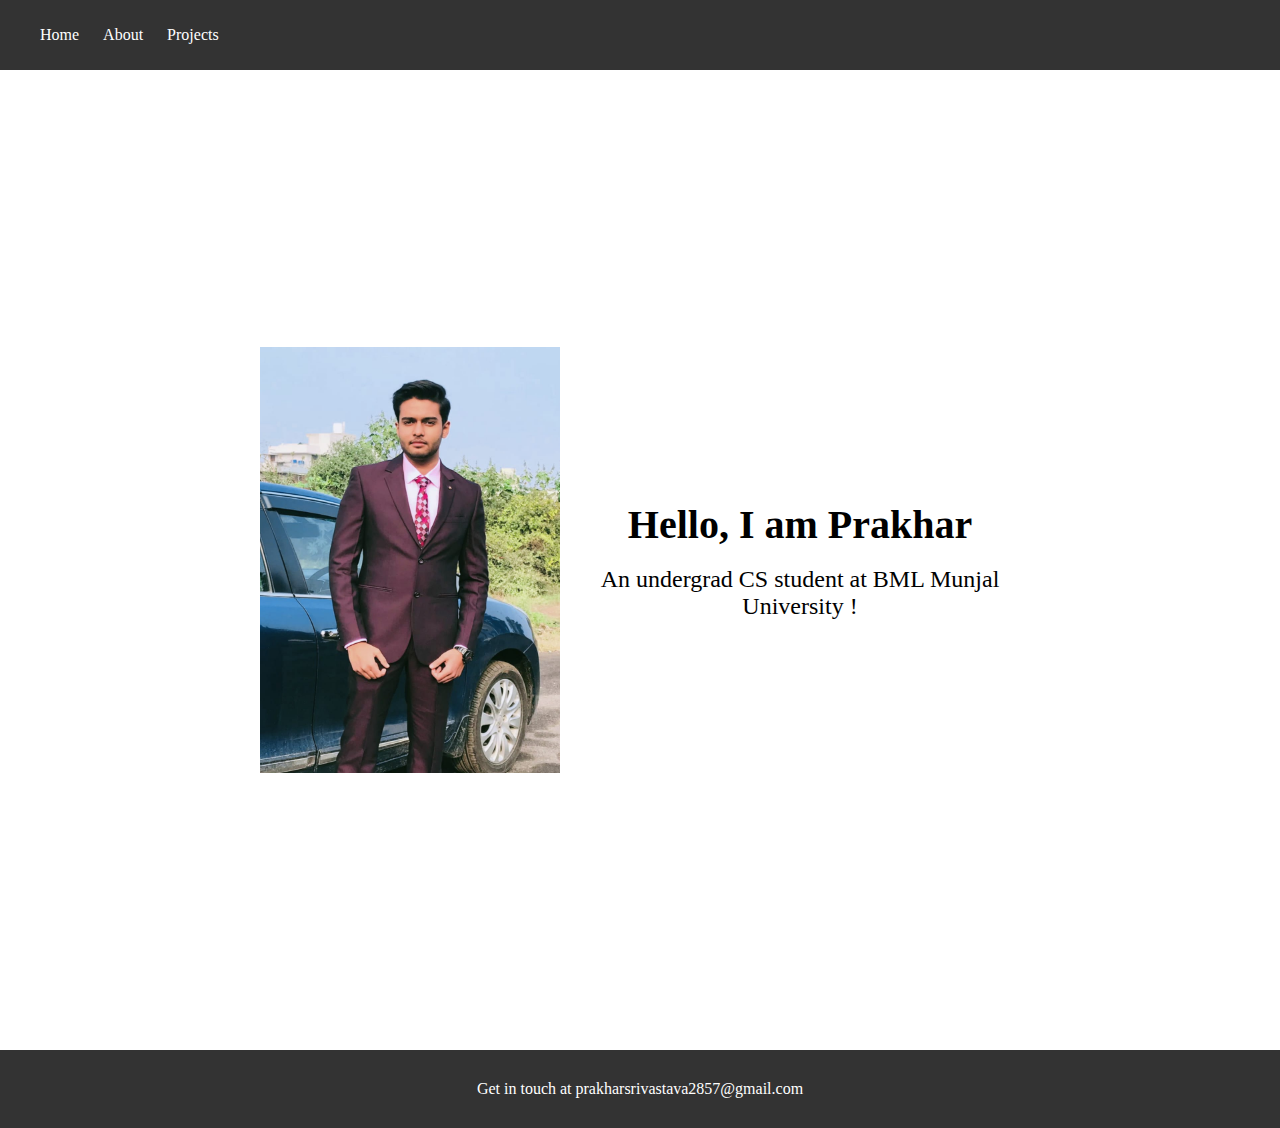
<file: index.html>
<!DOCTYPE html>
<html lang="en">
  <head>
    <meta charset="UTF-8" />
    <meta name="viewport" content="width=device-width, initial-scale=1.0" />
    <link rel="stylesheet" href="styles.css" />
    <title>Prakhar Srivastava - Portfolio</title>
  </head>
  <body>
    <div class="wrapper">
      <header>
        <nav>
          <ul>
            <li><a href="index.html">Home</a></li>
            <li><a href="about.html">About</a></li>
            <li><a href="projects.html">Projects</a></li>
          </ul>
        </nav>
      </header>
      <section id="home" class="container">
        <!-- ... -->

        <div class="container">
          <div class="profile">
            <img src="Prakhar.jpg" alt="Prakhar Srivastava" />
            <div class="profile-text">
              <h1>Hello, I am Prakhar</h1>
              <br />
              <p>An undergrad CS student at BML Munjal University !</p>
            </div>
          </div>
        </div>
      </section>
      <!-- ... -->

      <footer>
        <div class="container">
          <p>Get in touch at prakharsrivastava2857@gmail.com</p>
          <div class="social-media">
            <!--https://www.linkedin.com/in/prakhar5/
            <br />
            https://www.instagram.com/prakhar_5_/ -->
            <!-- Add your social media links here -->
          </div>
        </div>
      </footer>
    </div>
  </body>
</html>
</file>
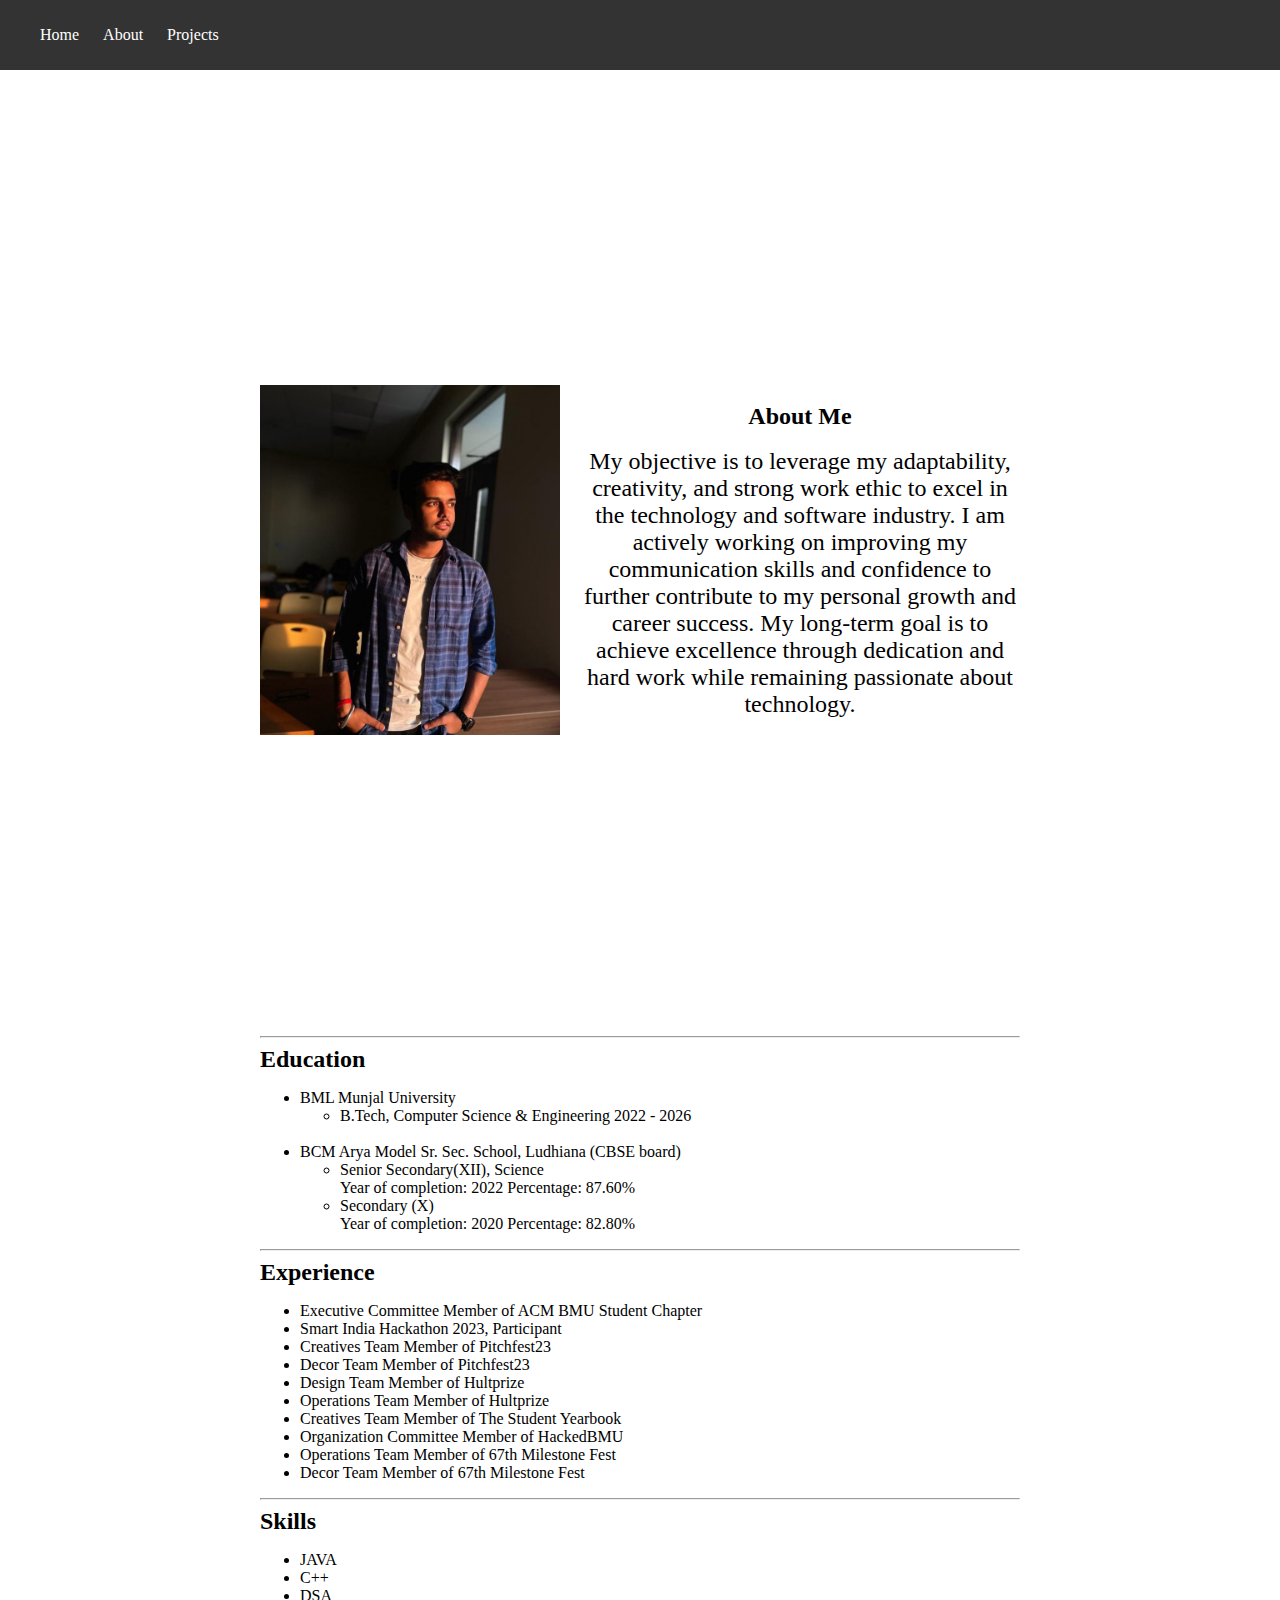
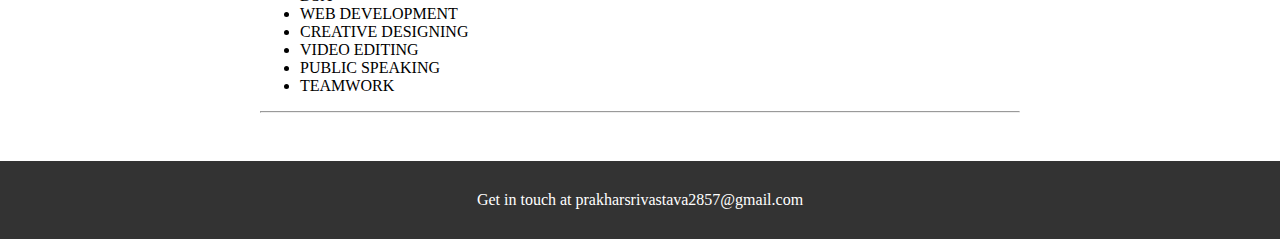
<file: about.html>
<!DOCTYPE html>
<html lang="en">
  <head>
    <meta charset="UTF-8" />
    <meta name="viewport" content="width=device-width, initial-scale=1.0" />
    <link rel="stylesheet" href="styles.css" />
    <title>Prakhar Srivastava - Portfolio</title>
    <!-- Same header as the home page -->
  </head>
  <body>
    <div class="wrapper">
      <header>
        <nav>
          <ul>
            <li><a href="index.html">Home</a></li>
            <li><a href="about.html">About</a></li>
            <li><a href="projects.html">Projects</a></li>
          </ul>
        </nav>
      </header>
      <!-- Same header as the home page -->

      <section id="home" class="container">
        <div class="container">
          <div class="profile">
            <img
              src="WhatsApp Image 2023-04-12 at 18.56.28.jpg"
              alt="Prakhar Srivastava"
            />
            <div class="profile-text">
              <h2>About Me</h2>
              <br />
              <p>
                My objective is to leverage my adaptability, creativity, and
                strong work ethic to excel in the technology and software
                industry. I am actively working on improving my communication
                skills and confidence to further contribute to my personal
                growth and career success. My long-term goal is to achieve
                excellence through dedication and hard work while remaining
                passionate about technology.
              </p>
            </div>
          </div>
          <br />
          <hr />
          <div class="education">
            <h2>Education</h2>
            <ul>
              <li>BML Munjal University</li>
              <ul>
                <li>B.Tech, Computer Science & Engineering 2022 - 2026</li>
              </ul>
              <br />
              <li>BCM Arya Model Sr. Sec. School, Ludhiana (CBSE board)</li>
              <ul>
                <li>Senior Secondary(XII), Science</li>
                <p>Year of completion: 2022 Percentage: 87.60%</p>
                <li>Secondary (X)</li>
                <p>Year of completion: 2020 Percentage: 82.80%</p>
              </ul>
            </ul>
          </div>
          <hr />
          <div class="experience">
            <h2>Experience</h2>
            <ul>
              <li>Executive Committee Member of ACM BMU Student Chapter</li>
              <li>Smart India Hackathon 2023, Participant</li>
              <li>Creatives Team Member of Pitchfest23</li>
              <li>Decor Team Member of Pitchfest23</li>
              <li>Design Team Member of Hultprize</li>
              <li>Operations Team Member of Hultprize</li>
              <li>Creatives Team Member of The Student Yearbook</li>
              <li>Organization Committee Member of HackedBMU</li>
              <li>Operations Team Member of 67th Milestone Fest</li>
              <li>Decor Team Member of 67th Milestone Fest</li>
            </ul>
            <!-- Add your work experience and skills here -->
          </div>
          <hr />
          <div class="skills">
            <h2>Skills</h2>
            <ul>
              <li>JAVA</li>
              <li>C++</li>
              <li>DSA</li>
              <li>WEB DEVELOPMENT</li>
              <li>CREATIVE DESIGNING</li>
              <li>VIDEO EDITING</li>
              <li>PUBLIC SPEAKING</li>
              <li>TEAMWORK</li>
            </ul>
          </div>
          <hr />
        </div>
      </section>
      <footer>
        <div class="container">
          <p>Get in touch at prakharsrivastava2857@gmail.com</p>
          <div class="social-media">
            <!-- Add your social media links here -->
          </div>
        </div>
      </footer>
    </div>
    <!-- Same footer as the home page -->
  </body>
</html>
</file>
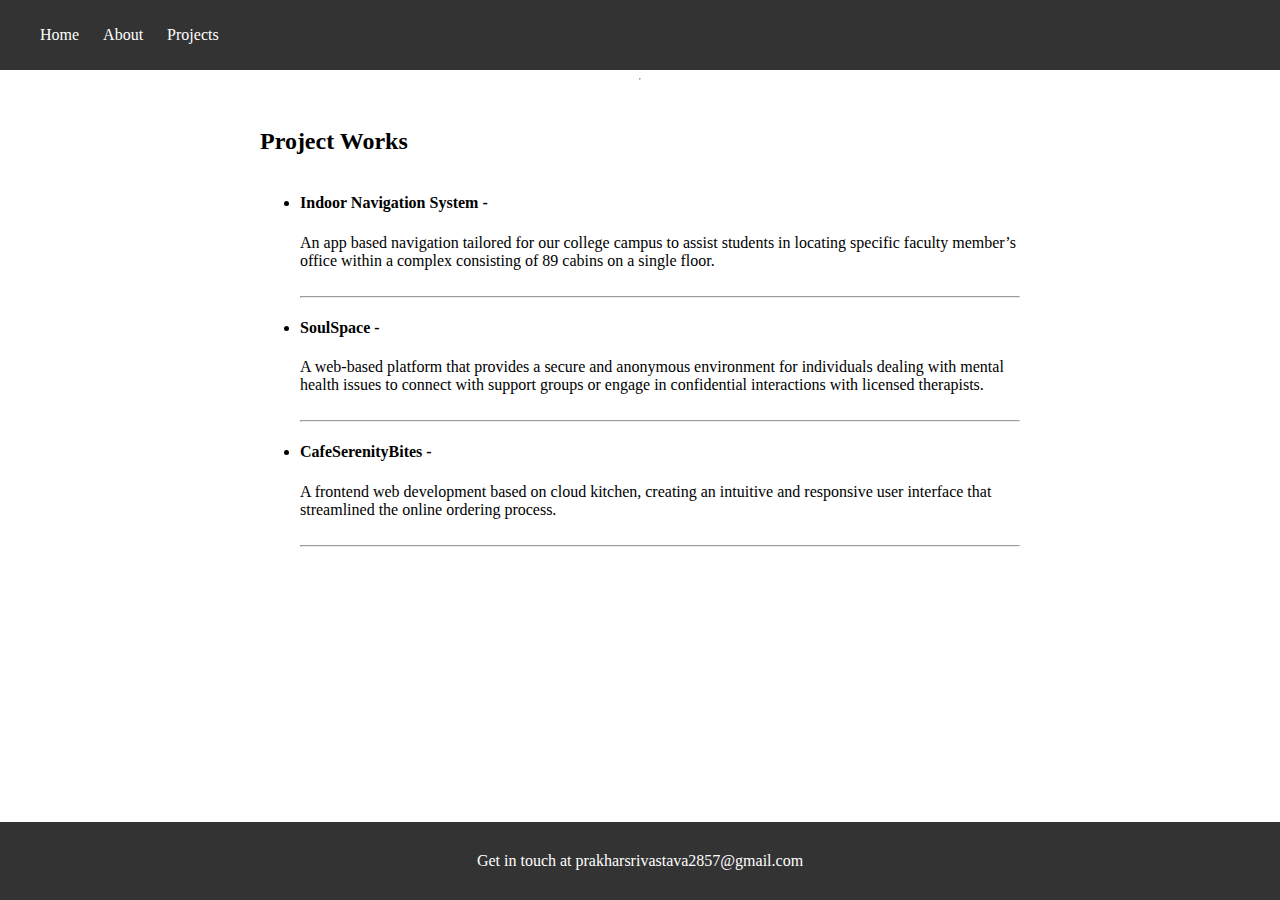
<file: projects.html>
<!DOCTYPE html>
<html lang="en">
  <head>
    <meta charset="UTF-8" />
    <meta name="viewport" content="width=device-width, initial-scale=1.0" />
    <link rel="stylesheet" href="styles.css" />
    <title>Prakhar Srivastava - Portfolio</title>
    <!-- Same header as the home page -->
  </head>
  <body>
    <div class="wrapper">
      <header>
        <nav>
          <ul>
            <li><a href="index.html">Home</a></li>
            <li><a href="about.html">About</a></li>
            <li><a href="projects.html">Projects</a></li>
          </ul>
        </nav>
      </header>
      <!-- Same header as the home page -->
      <hr />
      <section id="home" class="container">
        <div class="container">
          <h2>Project Works</h2>
          <br />
          <ul>
            <li>
              <h4>Indoor Navigation System -</h4>
              <p>
                An app based navigation tailored for our college campus to
                assist students in locating specific faculty member’s office
                within a complex consisting of 89 cabins on a single floor.
              </p>
            </li>
            <br />
            <hr />
            <li>
              <h4>SoulSpace -</h4>
              <p>
                A web-based platform that provides a secure and anonymous
                environment for individuals dealing with mental health issues to
                connect with support groups or engage in confidential
                interactions with licensed therapists.
              </p>
            </li>
            <br />
            <hr />
            <li>
              <h4>CafeSerenityBites -</h4>
              <p>
                A frontend web development based on cloud kitchen, creating an
                intuitive and responsive user interface that streamlined the
                online ordering process.
              </p>
            </li>
            <br />
            <hr />
          </ul>

          <!-- Create a template for your projects (images, headings, and details) here -->
        </div>
      </section>

      <!-- Same footer as the home page -->
      <footer>
        <div class="container">
          <p>Get in touch at prakharsrivastava2857@gmail.com</p>
          <div class="social-media">
            <!-- Add your social media links here -->
          </div>
        </div>
      </footer>
    </div>
  </body>
</html>
</file>
<file: styles.css>
/* Reset some default styles */
body,
h1,
h2,
p {
  margin: 0;
  padding: 0;
}

/* Define a container for content */
.container {
  max-width: 800px;
  margin: 0 auto;
  padding: 20px;
}

/* Style the header and navigation */
header {
  background-color: #333;
  color: #fff;
  padding: 10px 0;
}

nav ul {
  list-style: none;
}

nav ul li {
  display: inline;
  margin-right: 20px;
}

nav a {
  color: #fff;
  text-decoration: none;
}
/* ... */
/* Add styles for the profile section */
.profile {
  display: flex;
  align-items: center;
  justify-content: center; /* Center content horizontally and vertically */
  height: 100vh; /* Make the section cover the entire viewport height */
}
.profile img {
  max-width: 100%;
  height: auto;
  width: 300px; /* Set a fixed width for the square image */
  border-radius: 0; /* Make the image circular */
  margin-right: 20px; /* Add space between image and text */
}

.profile-text {
  flex-grow: 1; /* Allow the text to fill the remaining space */
  text-align: center; /* Center-align the text */
}
/* ... */
/* Add a wrapper for the content to enable flexbox */
.wrapper {
  display: flex;
  flex-direction: column;
  min-height: 100vh; /* Ensure the wrapper takes up the entire viewport height */
}
.profile-text h1 {
  font-size: 2.5em; /* Increase the font size for a larger heading */
}

.profile-text p {
  font-size: 1.5em; /* Increase the font size for the paragraph */
}
/* Set the content to grow and push the footer to the bottom */
.container {
  flex-grow: 1;
}

/* ... */
/* Style the footer as needed */
footer {
  background-color: #333;
  color: #fff;
  text-align: center;
  padding: 10px 0;
}

/* ... */

/* Style other sections as needed */

/* Add your custom styles for images, headings, and details in the projects section */

/* Style the footer and social media links */

.social-media a {
  color: #fff;
  text-decoration: none;
  margin: 0 10px;
}
</file>
